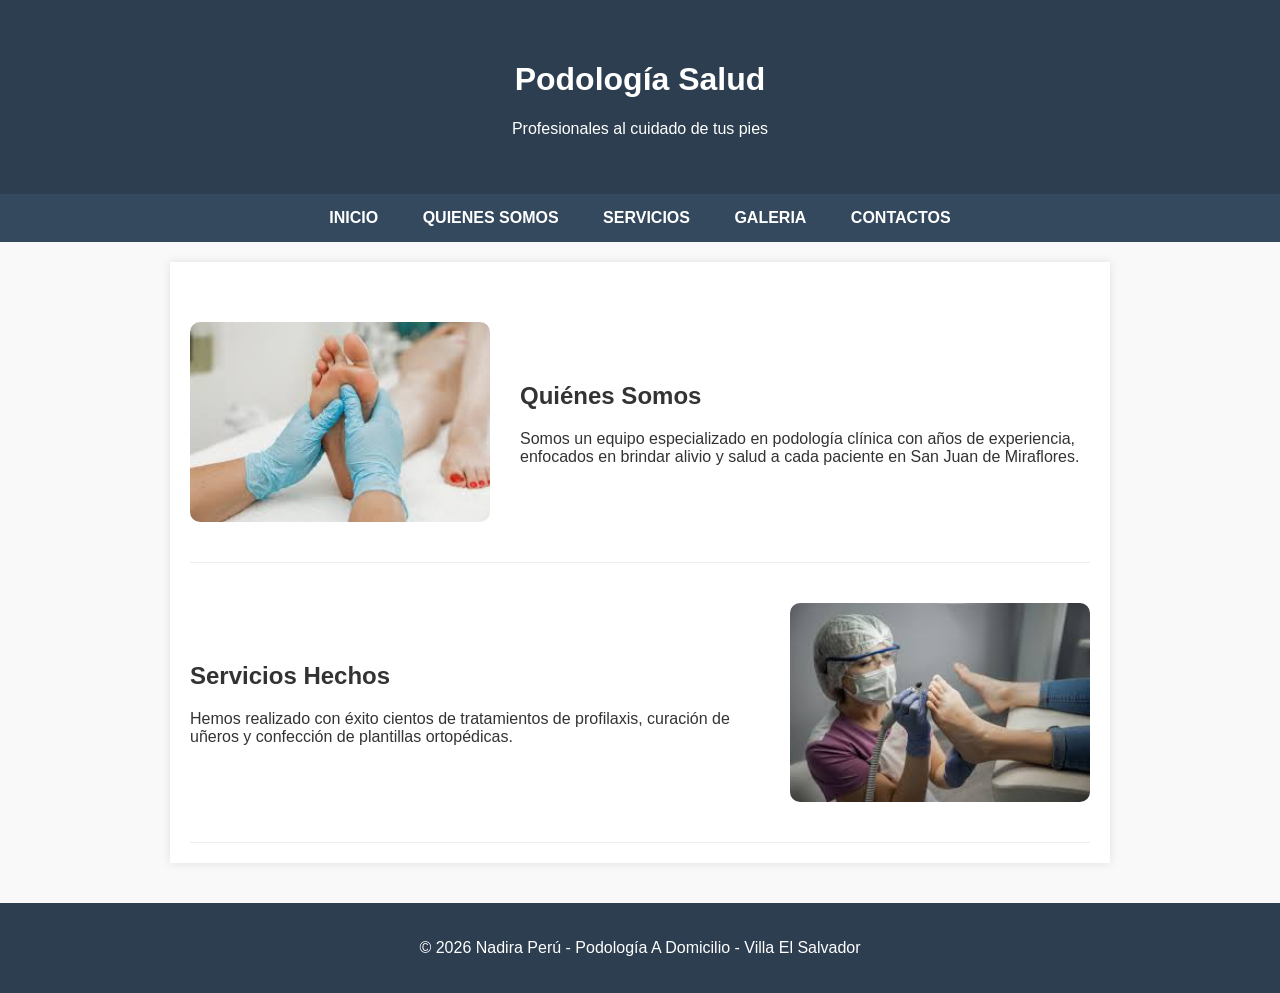
<file: index.html>
<!DOCTYPE html>
<html lang="es">
<head>
    <meta charset="UTF-8">
    <meta name="viewport" content="width=device-width, initial-scale=1.0">
    <title>Podología Salud</title>
    <link rel="stylesheet" href="CSS/Estilos.css">
</head>
<body>

<header>
    <h1>Podología Salud</h1>
    <p>Profesionales al cuidado de tus pies</p>
</header>

<nav>
    <a href="index.html">INICIO</a>
    <a href="PAGINAS/quienes.html">QUIENES SOMOS</a>
    <a href="PAGINAS/servicios.html">SERVICIOS</a>
    <a href="PAGINAS/galeria.html">GALERIA</a>
    <a href="PAGINAS/contactos.html">CONTACTOS</a>
</nav>

<div class="container">
    <section id="quienes">
        <img src="IMAGENES/podo1.jpg" alt="Clínica">
        <div class="text">
            <h2>Quiénes Somos</h2>
            <p>Somos un equipo especializado en podología clínica con años de experiencia, enfocados en brindar alivio y salud a cada paciente en San Juan de Miraflores.</p>
        </div>
    </section>

    <section id="servicios">
        <img src="IMAGENES/podo2.jpg" alt="Servicios">
        <div class="text">
            <h2>Servicios Hechos</h2>
            <p>Hemos realizado con éxito cientos de tratamientos de profilaxis, curación de uñeros y confección de plantillas ortopédicas.</p>
        </div>
    </section>

    
</div>

<footer>
    <p>&copy; 2026 Nadira Perú - Podología A Domicilio - Villa El Salvador</p>
</footer>

</body>
</html>
</file>
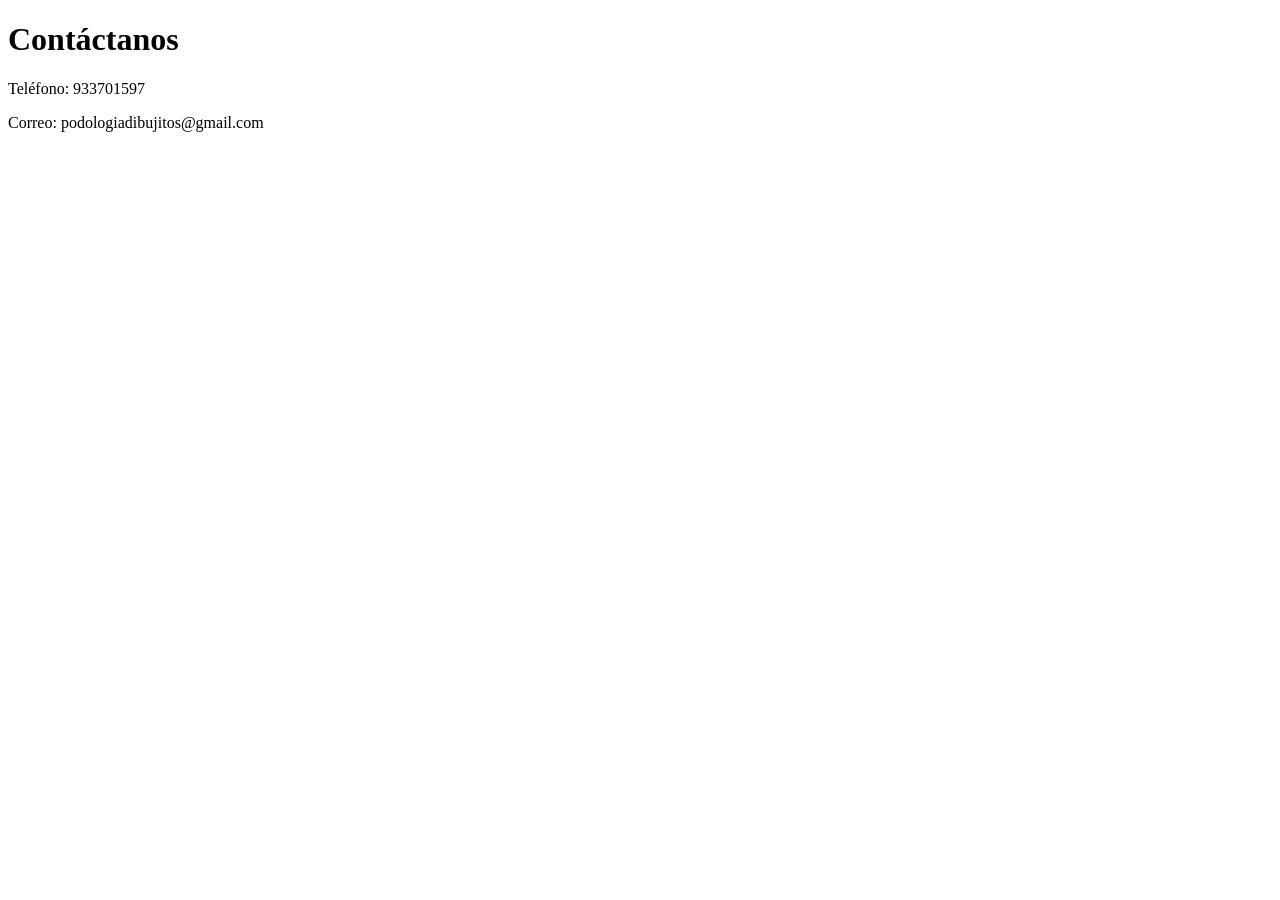
<file: PAGINAS/contactos.html>
<!DOCTYPE html>
<!--
Click nbfs://nbhost/SystemFileSystem/Templates/Licenses/license-default.txt to change this license
Click nbfs://nbhost/SystemFileSystem/Templates/ClientSide/html.html to edit this template
-->
<html>
    <head>
        <title>Contacto</title>
        <meta charset="UTF-8">
        <meta name="viewport" content="width=device-width, initial-scale=1.0">
    </head>

    <body>

        <h1>Contáctanos</h1>

        <p>Teléfono: 933701597</p>
        <p>Correo: podologiadibujitos@gmail.com</p>

    </body>
</html>
</file>
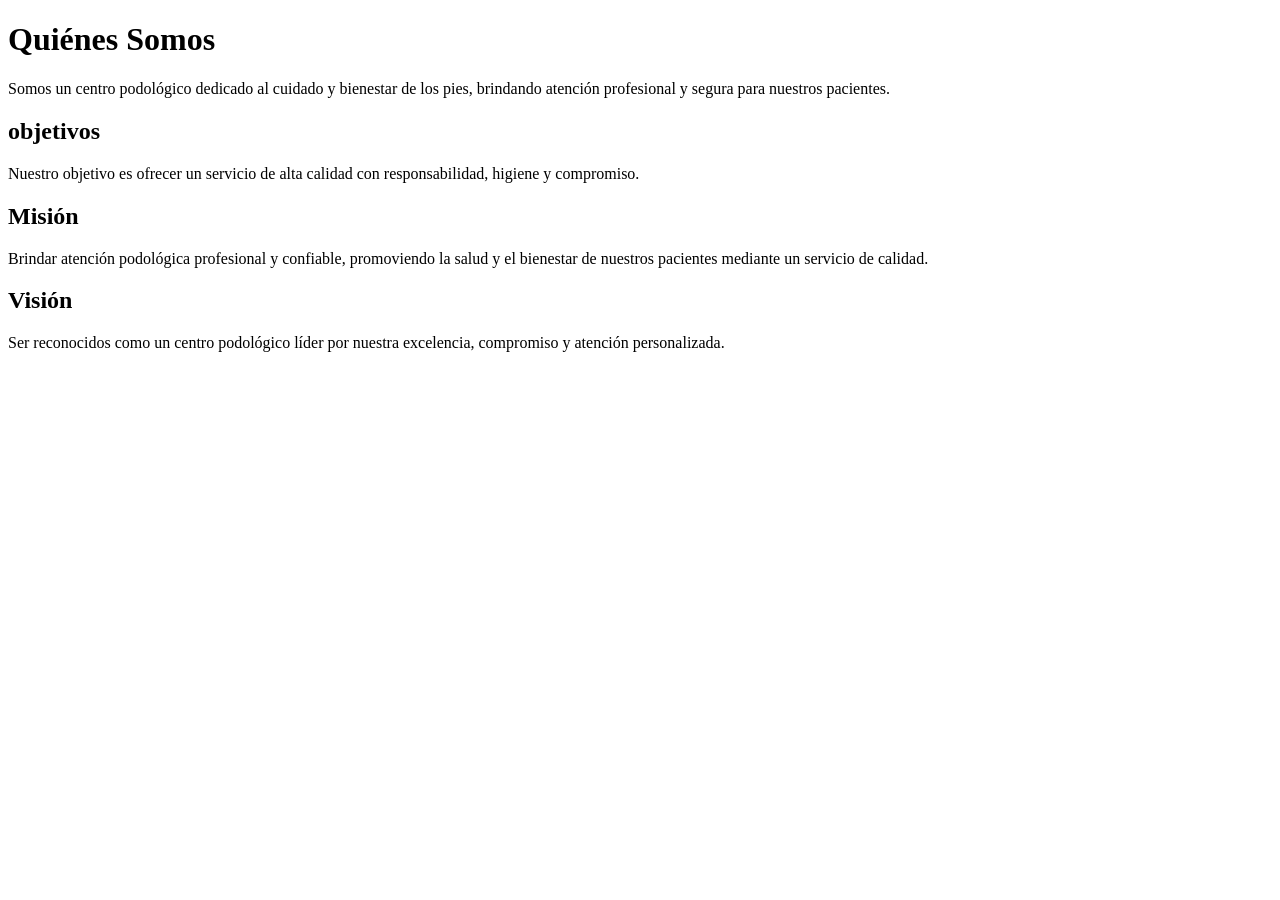
<file: PAGINAS/quienes.html>
<!DOCTYPE html>
<!--
Click nbfs://nbhost/SystemFileSystem/Templates/Licenses/license-default.txt to change this license
Click nbfs://nbhost/SystemFileSystem/Templates/ClientSide/html.html to edit this template
-->

 <html>
    <head>
        <title>Quiénes Somos</title>
        <meta charset="UTF-8">
        <meta name="viewport" content="width=device-width, initial-scale=1.0">
    </head>

    <body>

        <h1>Quiénes Somos</h1>

        <p>
            Somos un centro podológico dedicado al cuidado y bienestar de los pies,
            brindando atención profesional y segura para nuestros pacientes.
        </p>
        
        <h2>objetivos</h2>
        
        <p>
            Nuestro objetivo es ofrecer un servicio de alta calidad con responsabilidad,
            higiene y compromiso.
        </p>

        <h2>Misión</h2>

        <p>
            Brindar atención podológica profesional y confiable, promoviendo la salud
            y el bienestar de nuestros pacientes mediante un servicio de calidad.
        </p>

        <h2>Visión</h2>

        <p>
            Ser reconocidos como un centro podológico líder por nuestra excelencia,
            compromiso y atención personalizada.
        </p>

    </body>
</html>
</file>
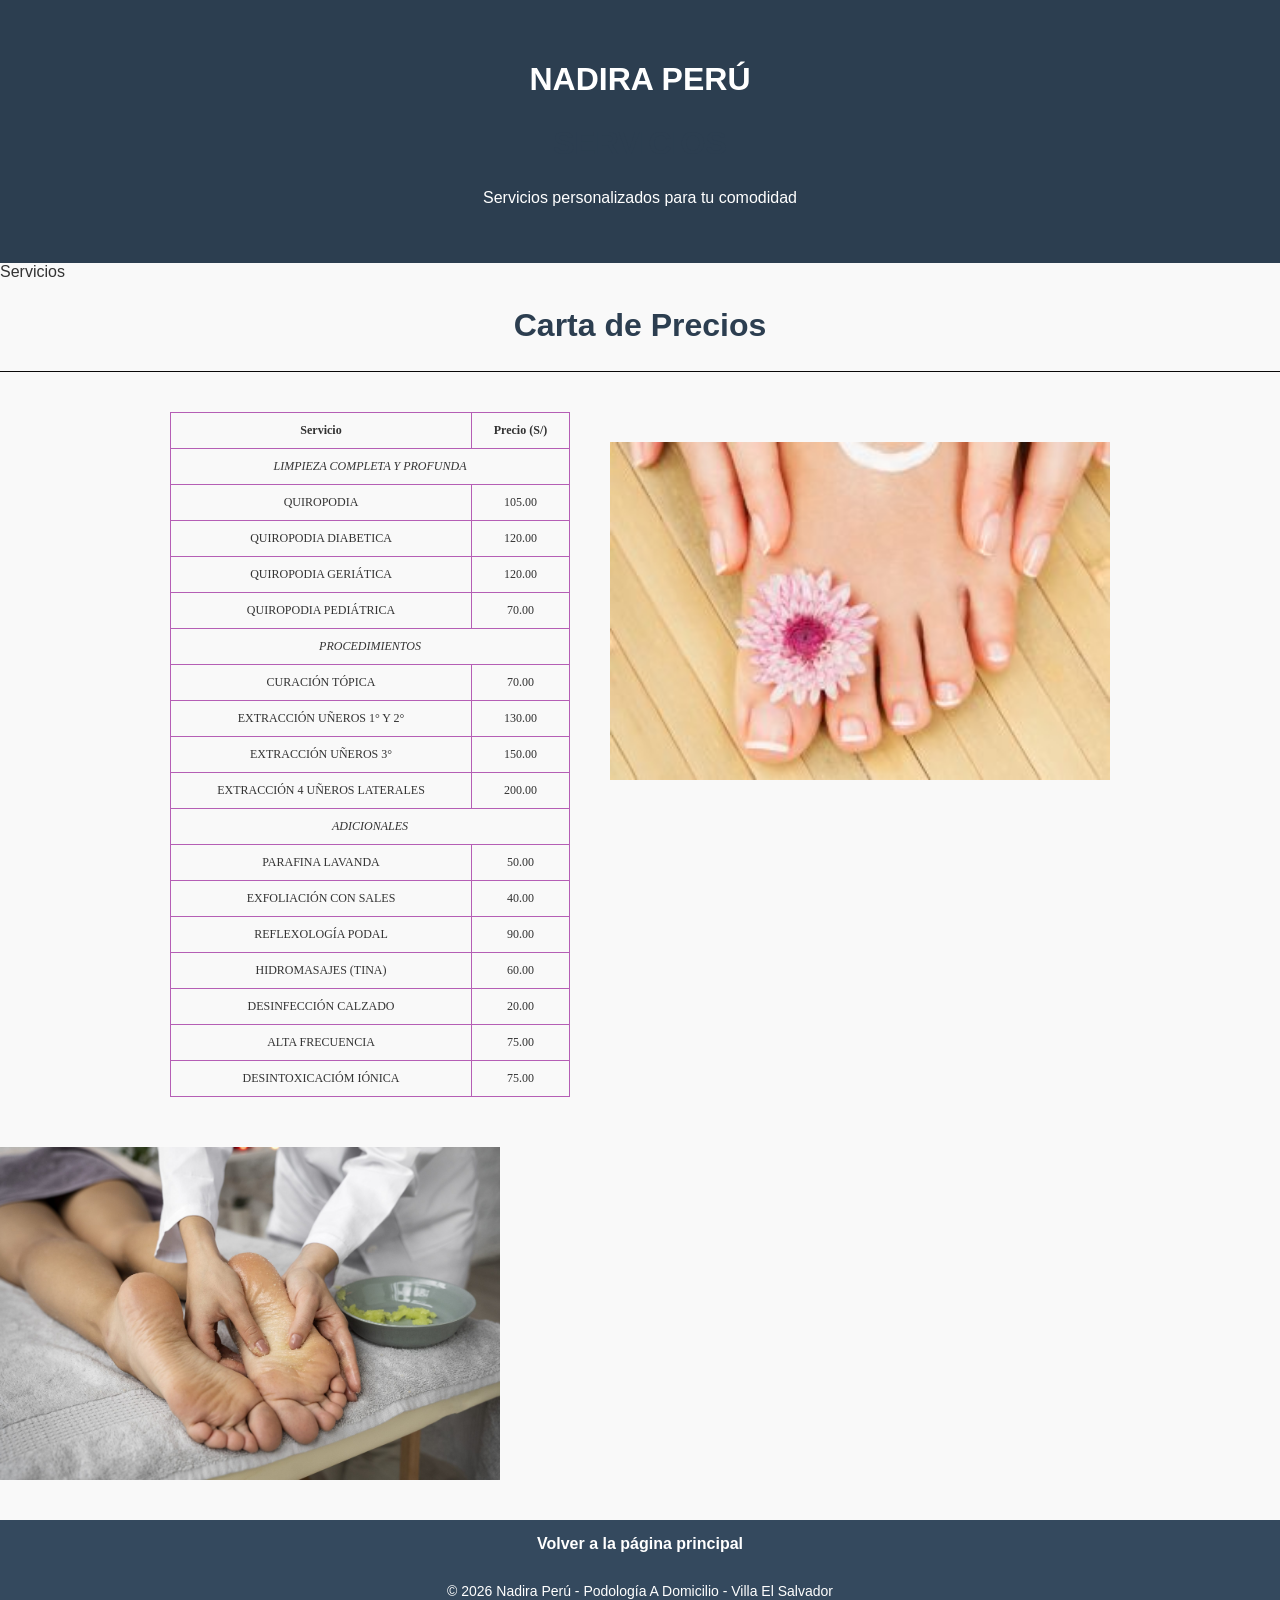
<file: PAGINAS/servicios.html>
<!DOCTYPE html>
<!--
Click nbfs://nbhost/SystemFileSystem/Templates/Licenses/license-default.txt to change this license
Click nbfs://nbhost/SystemFileSystem/Templates/ClientSide/html.html to edit this template
-->
<html>
    <head>
        <title>TODO supply a title</title>
        <meta charset="UTF-8">
        <meta name="viewport" content="width=device-width, initial-scale=1.0">
        <link rel="stylesheet" href="../CSS/EstilosServicios.css">
    </head>
    <body>
        <header>
            <h1>NADIRA PERÚ</h1>
            <h2>SERVICIOS</h2>
            <p>Servicios personalizados para tu comodidad</p>
        </header>
        <div >Servicios</div>
        <section id="carta">
            <h2>Carta de Precios</h2>
            <hr>
            
            <div class="contenedor-flex">
                <table>
                    <thead>
                        <tr>
                            <th>Servicio</th>
                            <th>Precio (S/)</th>
                        </tr>
                    </thead>
                    <tbody>
                        <tr>
                            <td colspan="2"><i>LIMPIEZA COMPLETA Y PROFUNDA</i></td>
                        </tr>
                        <tr>
                            <td>QUIROPODIA</td>
                            <td>105.00</td>
                        </tr>
                        <tr>
                            <td>QUIROPODIA DIABETICA</td>
                            <td>120.00</td>
                        </tr>
                        <tr>
                            <td>QUIROPODIA GERIÁTICA</td>
                            <td>120.00</td>
                        </tr>
                        <tr>
                            <td>QUIROPODIA PEDIÁTRICA</td>
                            <td>70.00</td>
                        </tr>
                        <tr>
                            <td colspan="2"><i>PROCEDIMIENTOS</i></td>
                        </tr>
                        <tr>
                            <td>CURACIÓN TÓPICA</td>
                            <td>70.00</td>
                        </tr>
                        <tr>
                            <td>EXTRACCIÓN UÑEROS 1° Y 2°</td>
                            <td>130.00</td>
                        </tr>
                        <tr>
                            <td>EXTRACCIÓN UÑEROS 3°</td>
                            <td>150.00</td>
                        </tr>
                        <tr>
                            <td>EXTRACCIÓN 4 UÑEROS LATERALES</td>
                            <td>200.00</td>
                        </tr>
                        <tr>
                            <td colspan="2"><i>ADICIONALES</i></td>
                        </tr>
                        <tr>
                            <td>PARAFINA LAVANDA</td>
                            <td>50.00</td>
                        </tr>
                        <tr>
                            <td>EXFOLIACIÓN CON SALES</td>
                            <td>40.00</td>
                        </tr>
                        <tr>
                            <td>REFLEXOLOGÍA PODAL</td>
                            <td>90.00</td>
                        </tr>
                        <tr>
                            <td>HIDROMASAJES (TINA)</td>
                            <td>60.00</td>
                        </tr>
                        <tr>
                            <td>DESINFECCIÓN CALZADO</td>
                            <td>20.00</td>
                        </tr>
                        <tr>
                            <td>ALTA FRECUENCIA</td>
                            <td>75.00</td>
                        </tr>
                        <tr>
                            <td>DESINTOXICACIÓM IÓNICA</td>
                            <td>75.00</td>
                        </tr>
                    </tbody>
                </table>
                
                <img src="../IMAGENES/podo4.jpg" class="imagen" alt="Imagen de servicios de podología">
            </div>
            <div>
                <img src="../IMAGENES/podo5.jpg" class="imagen" alt="Imagen de servicios de podología">
            </div>
        </section> 
        
        <div class="contenedor">
        </div>
    
    <br></br>
    <section>           
        <nav>
            <a href="../index.html">Volver a la página principal</a>
        </nav>
        <footer>
            <p>&copy; 2026 Nadira Perú - Podología A Domicilio - Villa El Salvador</p>
        </footer>
    </section>>
    </body>
</html>
</file>
<file: CSS/Estilos.css>
body {
    font-family: 'Segoe UI', Arial, sans-serif;
    margin: 0;
    padding: 0;
    color: #333;
    background-color: #f9f9f9;
}

header {
    background-color: #2c3e50;
    color: white;
    padding: 40px 20px;
    text-align: center;
}

nav {
    background-color: #34495e;
    padding: 15px;
    text-align: center;
    position: sticky;
    top: 0;
}

nav a {
    color: white;
    margin: 0 20px;
    text-decoration: none;
    font-weight: bold;
}

.container {
    max-width: 900px;
    margin: 20px auto;
    background: white;
    padding: 20px;
    box-shadow: 0 0 10px rgba(0,0,0,0.1);
}

section {
    display: flex;
    align-items: center;
    gap: 30px;
    padding: 40px 0;
    border-bottom: 1px solid #eee;
}

section:nth-child(even) {
    flex-direction: row-reverse;
}

section img {
    width: 300px;
    border-radius: 10px;
    object-fit: cover;
}

.text {
    flex: 1;
}

.seccion-tabla {
    display: block;
    border-bottom: none;
}

table {
    width: 100%;
    border-collapse: collapse;
    margin-top: 20px;
}

th, td {
    padding: 12px;
    text-align: left;
    border-bottom: 1px solid #ddd;
}

th {
    background-color: #e0f7fa;
    color: #2c3e50;
}

footer {
    background: #2c3e50;
    color: white;
    text-align: center;
    padding: 20px;
    margin-top: 40px;
}
</file>
<file: CSS/EstilosServicios.css>
body {
    font-family: 'Segoe UI', Arial, sans-serif;
    margin: 0;
    padding: 0;
    color: #333;
    background-color: #f9f9f9;
}

h2{
    color: #2c3e50;
    font-family: 'Segoe UI', Arial, sans-serif;
    text-align: center;
    font-size: 32px;
}

header {
    background-color: #2c3e50;
    color: white;
    padding: 40px 20px;
    text-align: center;
}

table {
    width: 40%;
    border: 1px solid #9f2b9f;
    border-collapse: collapse;
    margin-top: 20px;
    text-align: center;
    font-size: 12px;
    font-family: 'Platino', serif;

}

th, td {
    border: 1px solid #b55eb5;
    padding: 10px;
    text-align: center;
}

nav, footer{
    background-color: #34495e;
    color: white;
    padding: 15px;
    text-align: center;
}

nav a {
    color: white;
    margin: 0 20px;
    text-decoration: none;
    font-weight: bold;
}

footer p {
    margin: 0;
    font-size: 14px;
}

hr{
    border: none;
    border-top: 1px solid #0a0909;
    margin: 20px 0;
}

.contenedor-flex {
    display: flex;
    justify-content: center; 
    align-items: flex-start; 
    gap: 40px; 
    margin: 0 auto;
    max-width: 1000px;
}

.imagen {
    width: 500px;
    height: auto; 
    object-fit: cover; 
    margin-top: 50px;
}

.seccion-tabla {
    display: flex;
    justify-content: center;
    align-items: flex-start;
    gap: 20px;
}
</file>
